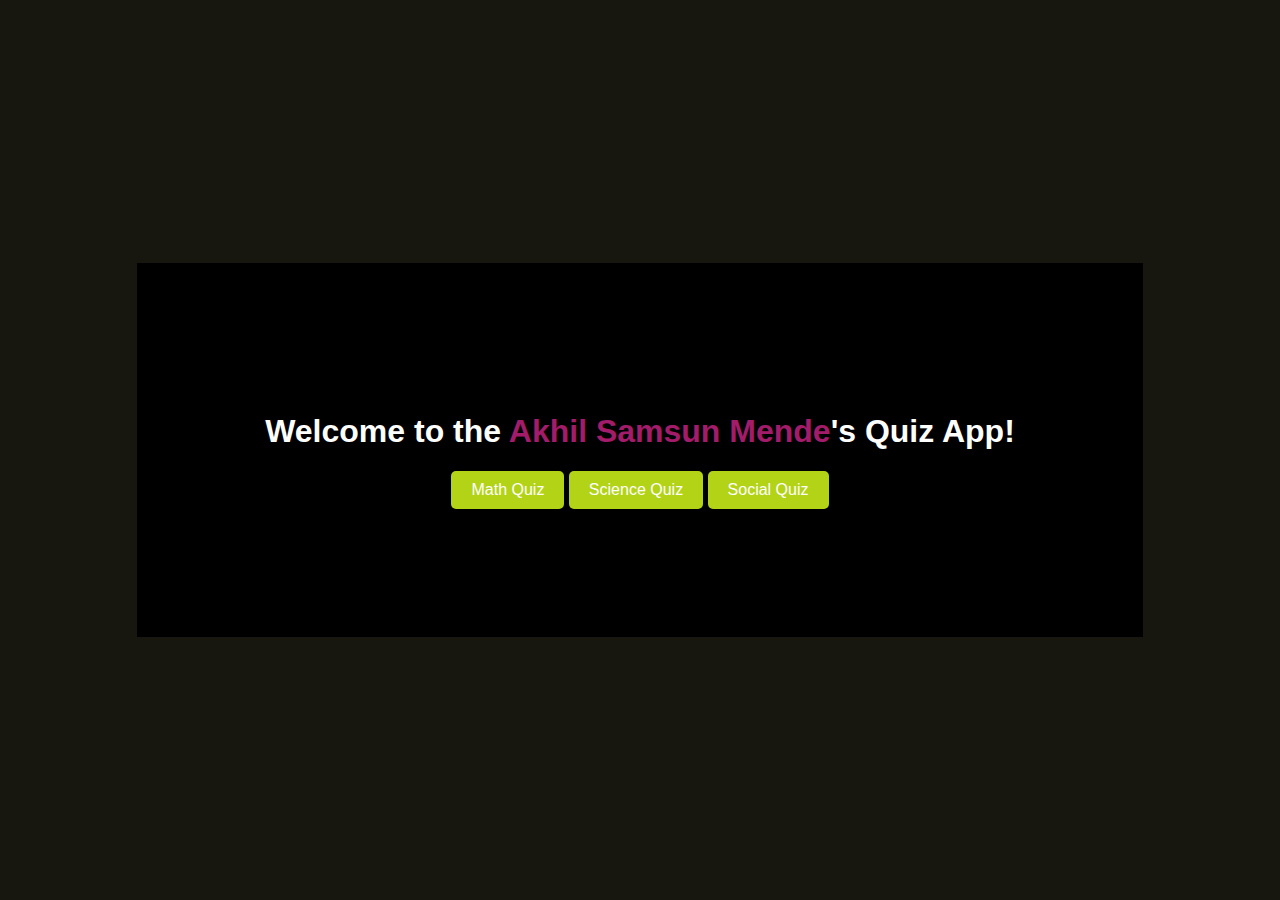
<file: Quiz/index.html>
<!DOCTYPE html>
<html lang="en">
<head>
    <meta charset="UTF-8">
    <meta name="viewport" content="width=device-width, initial-scale=1.0">
    <title>Quiz App</title>
    <link rel="stylesheet" href="styles.css">
</head>
<body>
    <div class="quiz-container">
        <h1 style="color: white;">Welcome to the <span style="color: rgb(162, 28, 106);">Akhil Samsun Mende</span>'s Quiz App!</h1>


        <div id="quiz-type-selection">
            <button id="quiz-type-1" class="btn">Math Quiz </button>
            <button id="quiz-type-2" class="btn">Science Quiz</button>
            <button id="quiz-type-3" class="btn">Social Quiz</button>
        </div>
        <div id="quiz-content" style="display: none;">
            <div style="color: white;"class="question" id="question">Question goes here</div>
            <div class="answers" id="answers">
                <button class="btn">Option 1</button>
                <button class="btn">Option 2</button>
                <button class="btn">Option 3</button>
                <button class="btn">Option 4</button>
            </div>
            <button id="submit" class="btn">Submit</button>
        </div>
        <div id="score-container" style="display: none;">
            <h2 style="color: white;">Your Score: <span id="score">0</span></h2>
        </div>
    </div>
    <script src="scripts.js"></script>
</body>
</html>
</file>
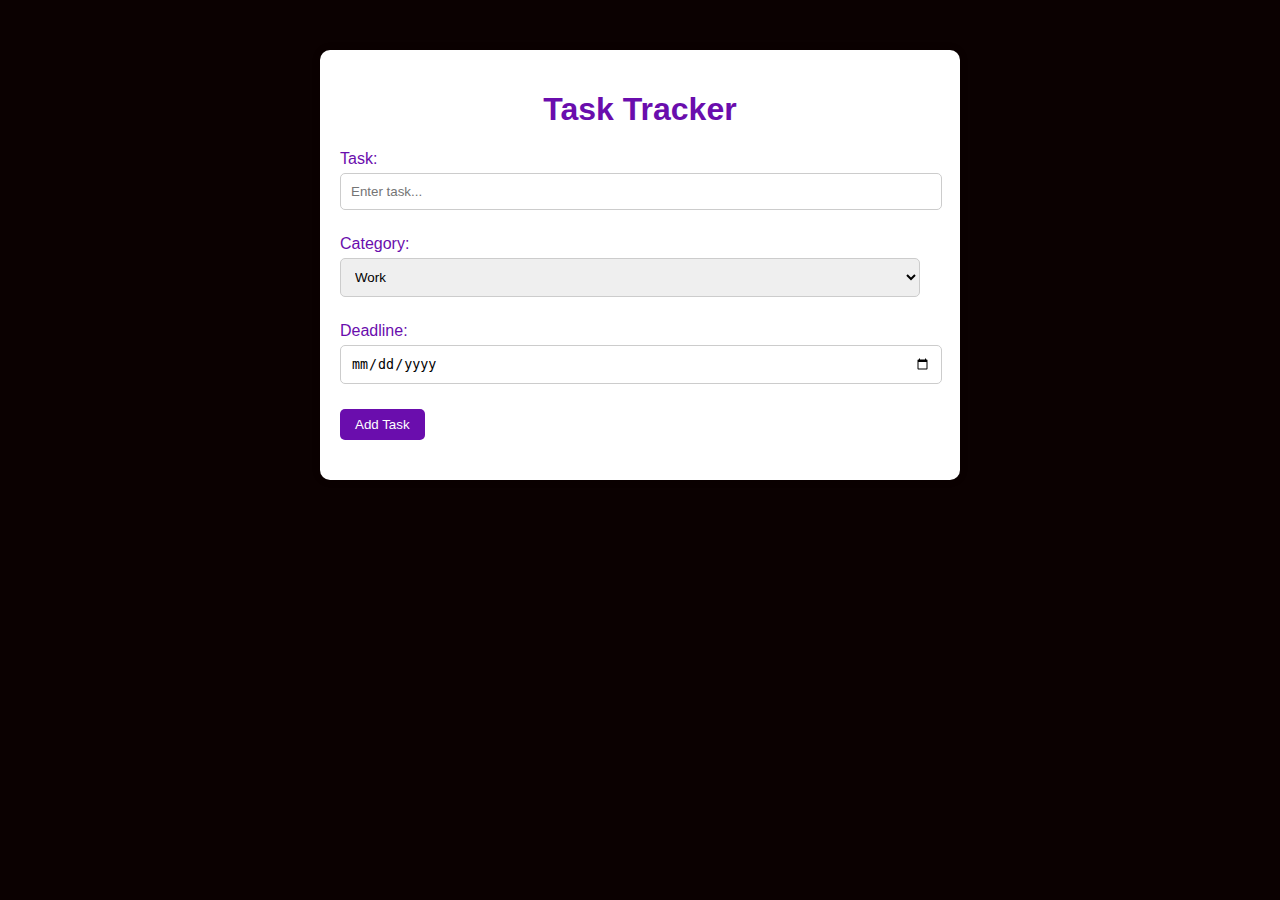
<file: Task_Tracker/index.html>
<!DOCTYPE html>
<html lang="en">
<head>
    <meta charset="UTF-8">
    <meta name="viewport" content="width=device-width, initial-scale=1.0">
    <title>Task Tracker</title>
    <link rel="stylesheet" href="styles/style.css">
</head>
<body>
    <div class="container">
        <h1>Task Tracker</h1>
        <form id="taskForm">
            <div class="form-group">
                <label for="taskInput">Task:</label>
                <input type="text" id="taskInput" placeholder="Enter task...">
            </div>
            <div class="form-group">
                <label for="categorySelect">Category:</label>
                <select id="categorySelect">
                    <option value="work">Work</option>
                    <option value="personal">Personal</option>
                    <!-- Add more categories if needed -->
                </select>
            </div>
            <div class="form-group">
                <label for="deadlineInput">Deadline:</label>
                <input type="date" id="deadlineInput">
            </div>
            <button type="submit">Add Task</button>
        </form>
        <ul id="taskList"></ul>
    </div>
    <script src="scripts/script.js"></script>
</body>
</html>
</file>
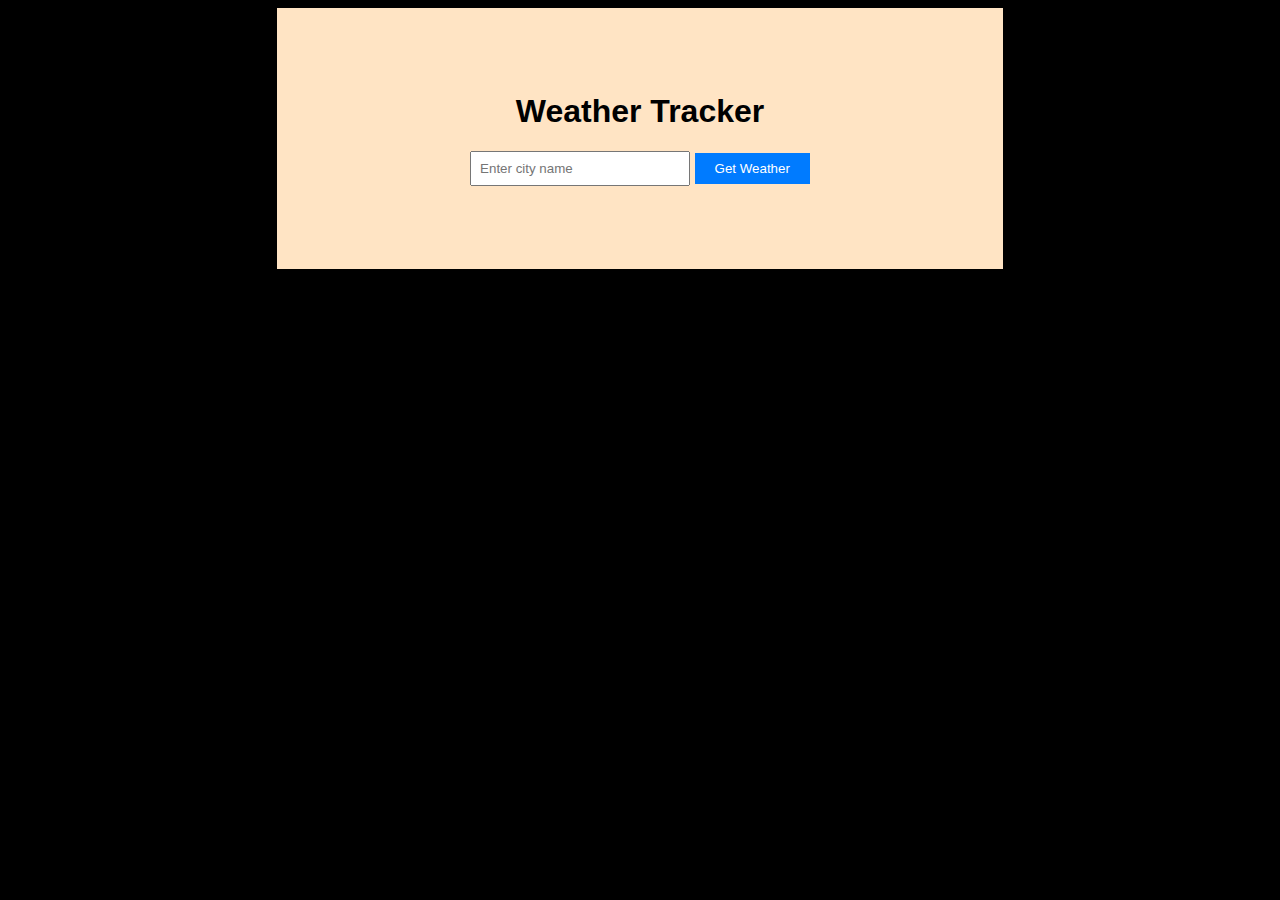
<file: weather/index.html>
<!DOCTYPE html>
<html lang="en">
<head>
    <meta charset="UTF-8">
    <meta name="viewport" content="width=device-width, initial-scale=1.0">
    <title>Weather Tracker</title>
    <link rel="stylesheet" href="styles/style.css">
</head>
<body>
    <div class="container">
        <h1>Weather Tracker</h1>
        <div class="form">
            <input type="text" id="cityInput" placeholder="Enter city name">
            <button onclick="getWeather()">Get Weather</button>
        </div>
        <div id="weatherInfo"></div>
    </div>
    <script src="scripts/app.js"></script>
</body>
</html>
</file>
<file: Quiz/styles.css>
body {
    font-family: Arial, sans-serif;
    margin: 0;
    padding: 0;
    display: flex;
    justify-content: center;
    align-items: center;
    height: 100vh;
    background-color: #080800ef;
}

.quiz-container {
    text-align: center;
    padding: 10%;
    background-color: rgb(0, 0, 0);
}

.h1id{
    text-emphasis-color:  white;
}

.question {
    font-size: 24px;
    margin-bottom: 20px;
}

.answers {
    display: flex;
    flex-direction: column;
    gap: 10px;
    margin-bottom: 20px;
}

.btn {
    padding: 10px 20px;
    font-size: 16px;
    background-color: #b3d317;
    color: #fff;
    border: none;
    border-radius: 5px;
    cursor: pointer;
}

.btn:hover {
    background-color: #0056b3;
}
</file>
<file: Task_Tracker/styles/style.css>
body {
    font-family: Arial, sans-serif;
    margin: 0;
    padding: 0;
    background-color: #0b0101;
}

.container {
    max-width: 600px;
    margin: 50px auto;
    padding: 20px;
    background-color: #fff;
    border-radius: 10px;
    box-shadow: 0 0 10px rgba(0, 0, 0, 0.1);
    transition: all 0.3s ease;
}

h1 {
    text-align: center;
    color: #6a0dad; /* Purple */
}

form {
    margin-bottom: 20px;
}

.form-group {
    margin-bottom: 15px;
}

label {
    display: block;
    margin-bottom: 5px;
    color: #6a0dad; /* Purple */
}

input[type="text"], select, input[type="date"] {
    width: calc(100% - 20px);
    padding: 10px;
    margin-bottom: 10px;
    border: 1px solid #ccc;
    border-radius: 5px;
}

button {
    width: auto;
    padding: 8px 15px; /* Adjust padding */
    background-color: #6a0dad; /* Purple */
    color: #fff;
    border: none;
    border-radius: 5px;
    cursor: pointer;
    transition: background-color 0.3s ease;
}

button:hover {
    background-color: #4c027f; /* Darker purple on hover */
}

ul {
    list-style-type: none;
    padding: 0;
}

.task {
    display: flex;
    align-items: center;
    justify-content: space-between;
    background-color: #f8f1ff; /* Light purple */
    padding: 10px;
    margin-bottom: 5px;
    border-radius: 5px;
    transition: all 0.3s ease;
}

.task.completed {
    text-decoration: line-through;
    background-color: #eaeaea; /* Light gray for completed tasks */
}

.deadline-label {
    color: #6a0dad; /* Purple */
    font-weight: bold;
}

.task:hover {
    transform: translateY(-3px);
    box-shadow: 0 4px 6px rgba(0, 0, 0, 0.1);
}
</file>
<file: weather/styles/style.css>
body {
    font-family: Arial, sans-serif;
    background-color: black;
    
}

.container {
    max-width: 600px;
    margin: 0 auto;
    text-align: center;
    background-color: bisque;
    padding: 5%;

}

.form {
    margin-bottom: 20px;
}

input[type="text"] {
    padding: 8px;
    width: 200px;
}

button {
    padding: 8px 20px;
    background-color: #007bff;
    color: #fff;
    border: none;
    cursor: pointer;
}

button:hover {
    background-color: #0056b3;
}

#weatherInfo {
    margin-top: 20px;
}
</file>
